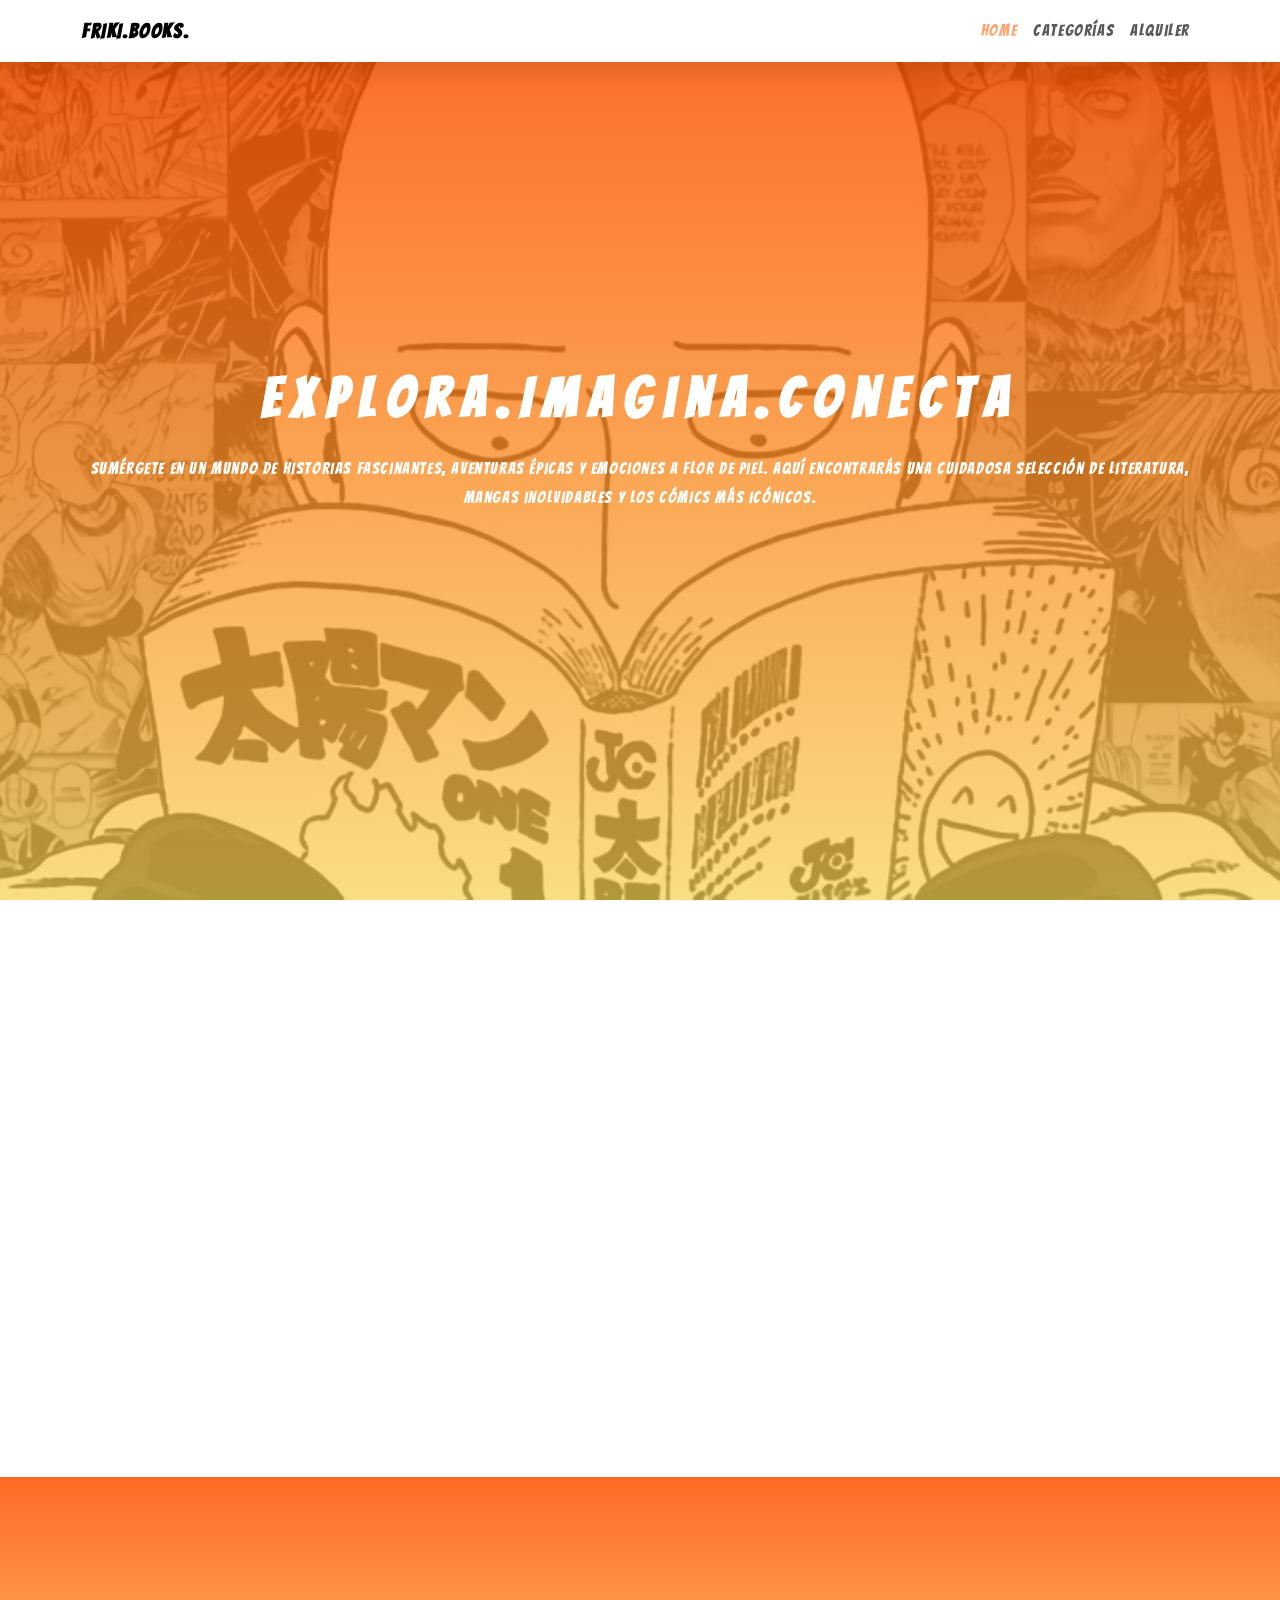
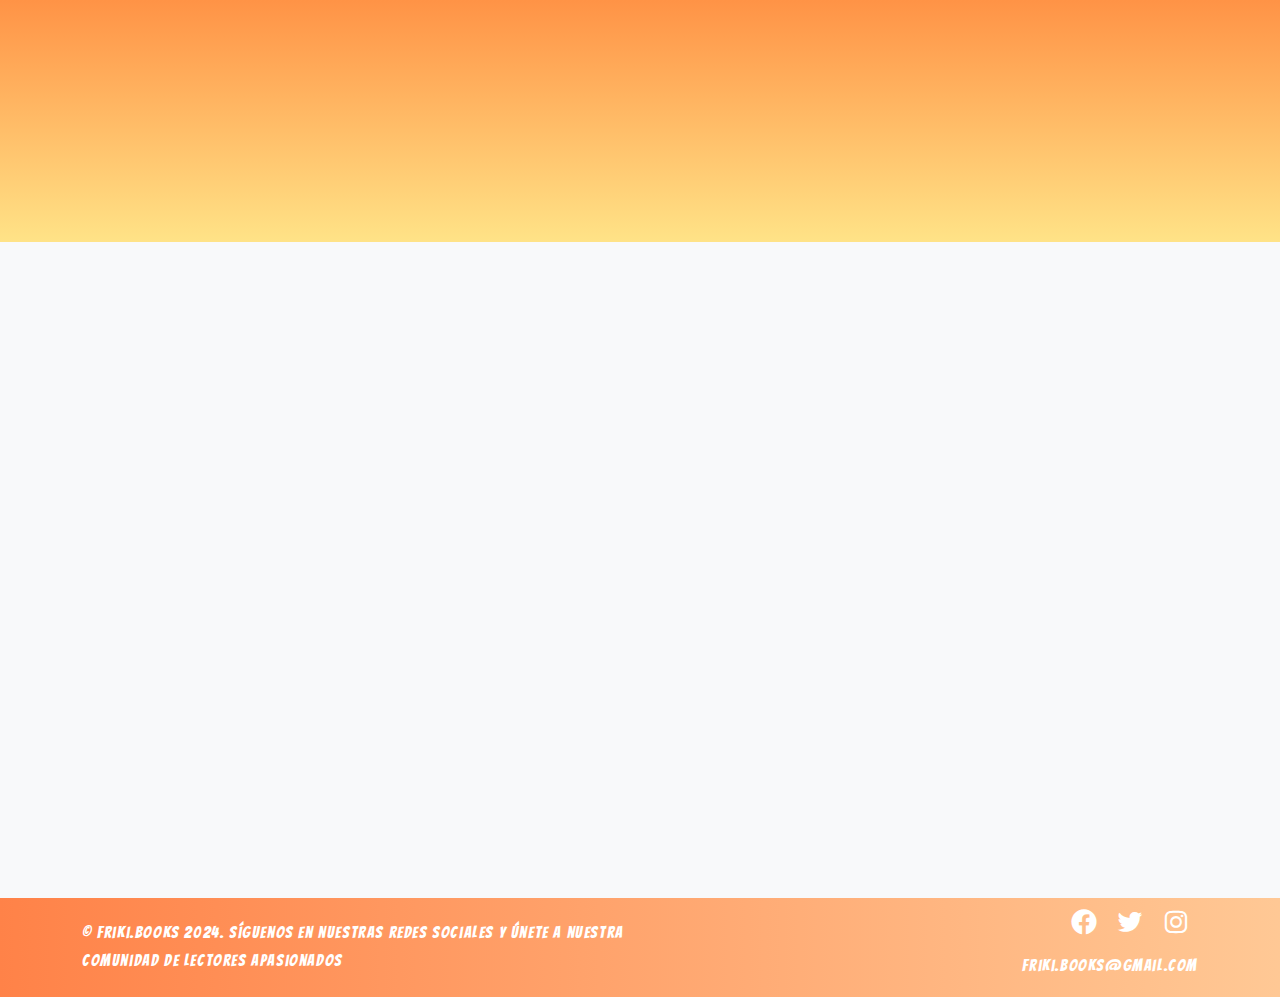
<file: proyecto-final/src/main/resources/static/index.html>
<!doctype html>
<html lang="en">

<head>
    <meta charset="utf-8">
    <meta name="viewport" content="width=device-width, initial-scale=1">

    <link href="https://cdn.jsdelivr.net/npm/bootstrap@5.1.3/dist/css/bootstrap.min.css" rel="stylesheet"
        integrity="sha384-1BmE4kWBq78iYhFldvKuhfTAU6auU8tT94WrHftjDbrCEXSU1oBoqyl2QvZ6jIW3" crossorigin="anonymous">
        <link href='https://unpkg.com/boxicons@2.0.9/css/boxicons.min.css' rel='stylesheet'>
        <link href="https://unpkg.com/aos@2.3.1/dist/aos.css" rel="stylesheet">
        <link href="https://cdn.jsdelivr.net/npm/bootstrap@5.3.2/dist/css/bootstrap.min.css" rel="stylesheet">
        <script src="https://cdn.jsdelivr.net/npm/bootstrap@5.3.2/dist/js/bootstrap.bundle.min.js"></script>    
        <link rel="stylesheet" href="style.css">

    <title>Inicio</title>
</head>

<body data-bs-spy="scroll" data-bs-target=".navbar">

    <nav class="navbar fixed-top navbar-expand-lg navbar-light bg-white" data-aos="fade-down">
        <div class="container">
            <a class="navbar-brand" href="#">FRIKI.BOOKS.</a>
            <button class="navbar-toggler" type="button" data-bs-toggle="collapse" data-bs-target="#navbarNav"
                aria-controls="navbarNav" aria-expanded="false" aria-label="Toggle navigation">
                <span class="navbar-toggler-icon"></span>
            </button>
            <div class="collapse navbar-collapse" id="navbarNav">
                <ul class="navbar-nav ms-auto">
                    <li class="nav-item">
                        <a class="nav-link" href="#home">Home</a>
                    </li>
                    <li class="nav-item">
                        <a class="nav-link" href="#categorias">Categorías</a>
                    </li>
                    <li class="nav-item">
                        <a class="nav-link" href="#alquiler">Alquiler</a>
                    </li>
                </ul>
            </div>
        </div>
    </nav>

    <!--hero-->
    <section id="home" class="bg-cover hero-section" style="background-image: url(imagenes/saitama.jpg);">
        <div class="overlay"></div>
        <div class="container text-white text-center">
            <div class="row">
                <div class="col-12">
                    <h1 class="display-4" data-aos="zoom-in" style="letter-spacing: 0.20em;">
                        Explora.Imagina.Conecta
                    </h1>
                    <p class="my-4" data-aos="fade-up">Sumérgete en un mundo de historias fascinantes, aventuras épicas y emociones a flor de piel. 
                        Aquí encontrarás una cuidadosa selección de literatura, mangas inolvidables y los cómics más icónicos.</p>
                </div>
            </div>
        </div>
    </section>


    <section id="categorias" class="text-center">
        <div class="container">
            <div class="row">
                <div class="col-12 section-intro text-center" data-aos="fade-up">
                    <h1>Nuestras Categorías</h1>
                    <div class="divider"></div>
                    <p>Explora un universo de historias y aventuras que esperan ser descubiertas.</p>
                </div>
            </div>
            <div class="row g-4">
                <div class="col-md-4" data-aos="zoom-in">
                    <div class="libros">
                            <img src="imagenes/icon2.jpg" class="img-circle">
                        <h5 class="mt-4">Literatura</h5>
                        <p>Redescubre los grandes clásicos y 
                        las historias que han marcado generaciones.</p>
                    </div>
                </div>
                <div class="col-md-4" data-aos="zoom-in">
                    <div class="libros">
                        <div class="libros-img">
                            <img src="imagenes/vegeta.jpg" class="img-circle">
                        </div>
                        <h5 class="mt-4">Mangas</h5>
                        <p>Vive la magia de los dibujos y tramas que han conquistado corazones en todo el mundo.
                             De Japón para tu imaginación.</p>
                    </div>
                </div>
                <div class="col-md-4" data-aos="zoom-in">
                    <div class="libros">
                        <div class="libros-img">
                            <img src="imagenes/deadpool.jpg" class="img-circle">
                        </div>
                        <h5 class="mt-4">Cómics</h5>
                        <p>Adentrate en las páginas de los superhéroes más icónicos, 
                            las sagas épicas y los relatos gráficos que nunca pasan de moda.</p>
                    </div>
                </div>
            </div>
        </div>
    </section>

    <section class="bg-cover" style="background-image: url(imagenes/manga.jpg);">
        <div class="overlay"></div>
        <div class="container text-white text-center">
            <div class="row gy-4" data-aos="fade-up">
                    <div class="d-flex flex-column align-items-center text-center">
                        <img src="imagenes/icon1.png"style="width: 80px; height: 80px;">
                        <i class="icon-happy h1"></i>
                        <h1 class="mt-3 mb-2">30M+</h1>
                        <p>Clientes</p>
                    </div>
                    
            </div>
        </div>
    </section>

    <section id="alquiler" class="bg-light">
        <div class="container">
            <div class="row">
                <div class="col-12 section-intro text-center" data-aos="fade-up">
                    <h1>Más Populares</h1>
                    <div class="divider"></div>
                </div>
            </div>
            <div class="row justify-content-center">
                <div class="col-auto">
                    <div class="icon-cards__content" data-aos="fade-up">
                        <div class="icon-cards__item" style="background-image: url('imagenes/onepunchman20.jpg');"></div>
                        <div class="icon-cards__item" style="background-image: url('imagenes/harry.jpg');"></div>
                        <div class="icon-cards__item" style="background-image: url('imagenes/old.jpg');"></div>
                    </div>
                </div>
            </div>
            <div class="button-container text-center" data-aos="zoom-in" style="margin-top: 20px;">
                <a href="alquiler.html" class="btn btn-main">Alquiler</a>
            </div>
        </div>
    </section>

    
    <footer class="py-0">
        <div class="container">
            <div class="row">
                <div class="col-md-6 d-flex align-items-center">
                    <p class="mb-0">© Friki.Books 2024. Síguenos en nuestras redes sociales 
                        y únete a nuestra comunidad de lectores apasionados</p>
                </div>
                <div class="col-md-6 text-md-end">
                    <div>
                        <a href="https://www.facebook.com/"><i class='bx bxl-facebook-circle'></i></a>
                        <a href="https://x.com/"><i class='bx bxl-twitter'></i></a>
                        <a href="https://www.instagram.com/"><i class='bx bxl-instagram'></i></a>
                    </div>
                        <p>friki.books@gmail.com</p>
                </div>
            </div>
        </div>
    </footer>
    <script src="https://cdn.jsdelivr.net/npm/bootstrap@5.1.3/dist/js/bootstrap.bundle.min.js"
        integrity="sha384-ka7Sk0Gln4gmtz2MlQnikT1wXgYsOg+OMhuP+IlRH9sENBO0LRn5q+8nbTov4+1p" crossorigin="anonymous">
    </script>
    
    <script src="https://unpkg.com/aos@2.3.1/dist/aos.js"></script>
    <script src="index.js"></script>
</body>

</html>
</file>
<file: proyecto-final/src/main/resources/static/style.css>
@import url('https://fonts.googleapis.com/css2?family=Bangers&display=swap');

body {
    font-family: 'Bangers', sans-serif;
    line-height: 1.8;
    letter-spacing: 0.10em;
    cursor: url('imagenes/thanos.cur'), auto;
}

button, a {
    cursor: url('imagenes/thanos.cur'), pointer !important; 
  }

h1,h2,h3,h4,h5,h6 {
    font-weight: 900 !important;
}

a {
    text-decoration: none;
    transition: all 0.4s ease;
    font-weight: 800;
    color: #20212c;
}


img {
    width: 100%;
}

section {
    padding-top: 80px;
    padding-bottom: 80px;
    z-index: 2;
    position: relative;
}

.img-circle {
    width: 90px;
    height: 90px;
    border-radius: 50%;
    object-fit: cover; 
    position: relative;
    top: -20px;

}


.section-intro {
    margin-bottom: 40px;
}

.section-intro .divider {
    height: 4px;
    width: 70px;
    background: linear-gradient(to right,rgba(255, 81, 0, 0.856), rgba(255, 215, 84, 0.7));
    margin: 16px auto;
}

.service .service-img {
    position: relative;
}


.overlay {
    position: absolute;
    top: 0;
    left: 0;
    width: 100%;
    height: 100%;
    background: linear-gradient(rgba(255, 81, 0, 0.856), rgba(255, 215, 84, 0.7));
    z-index: -1;
}

.bg-cover {
    background-position: center;
    background-repeat: no-repeat;
    background-size: cover;
    background-attachment: fixed;
}



.btn-main {
    background: linear-gradient(rgba(255, 81, 0, 0.822), rgba(255, 177, 104, 0.7));
    border-radius: 100px;
    border: none;
    padding: 14px 22px;
    font-weight: 600;
    color: #fff;
}

.hero-section {
    min-height: 100vh;
    display: flex;
    justify-content: center;
    align-items: center;
}

.icon-cards__content {
    position: relative;
    transform-style: preserve-3d;
    animation: carousel 10s infinite cubic-bezier(1, 0.015, 0.295, 1.225) forwards;
    width: 190px;
    height: 300px;
    margin: 0 auto; 
    padding-top: 20px;
}

.icon-cards__item {
    position: absolute;
    top: 0;
    width: 190px;
    height: 300px;
    border-radius: 6px;
    background-size: cover; 
    background-position: center; 
    background-repeat: no-repeat; 
    box-shadow: 6px 4px 6px rgba(5, 3, 3, 0.1); 
}

/* Animación de rotación */
.icon-cards__item:nth-child(1) {
    transform: rotateY(0) translateZ(182px);
}
.icon-cards__item:nth-child(2) {
    transform: rotateY(120deg) translateZ(182px);
}
.icon-cards__item:nth-child(3) {
    transform: rotateY(240deg) translateZ(182px);
}

.icon-cards__item:nth-child(1) {
    animation: bookAnim1 10s infinite cubic-bezier(0.25, 0.1, 0.25, 1);
}

.icon-cards__item:nth-child(2) {
    animation: bookAnim2 10s infinite cubic-bezier(0.25, 0.1, 0.25, 1);
}

.icon-cards__item:nth-child(3) {
    animation: bookAnim3 10s infinite cubic-bezier(0.25, 0.1, 0.25, 1);
}


@keyframes bookAnim1 {
    0%, 20% { opacity: 1; filter: blur(0); }        /* Al frente, nítido */
    33%, 75% { opacity: 0.2; filter: blur(4px); }   /* Atrás, difuminado */
    83%, 100% { opacity: 1; filter: blur(0); }      /* Regresa al frente */
}

@keyframes bookAnim2 {
    0%, 25% { opacity: 0.2; filter: blur(4px); }    
    30%, 50% { opacity: 1; filter: blur(0); }       
    55%, 100% { opacity: 0.2; filter: blur(4px); }  
}

@keyframes bookAnim3 {
    0%, 50% { opacity: 0.2; filter: blur(4px); }   
    58%, 78% { opacity: 1; filter: blur(0); }      
    83%, 100% { opacity: 0.2; filter: blur(4px); }  
}

@-webkit-keyframes carousel {
    0%,  17.5% {
        transform: translateZ(-182px) rotateY(0);
    }
    27.5%, 45% {
        transform: translateZ(-182px) rotateY(-120deg);
    }
    55%, 72.5% {
        transform: translateZ(-182px) rotateY(-240deg);
    }
    82.5%, 100% {
        transform: translateZ(-182px) rotateY(-360deg);
    }
}



.button-container {
    text-align: center; 
    margin-top: 20px; 
}

.navbar {
    box-shadow: 0 12px 20px rgba(0,0,0,0.1);
}

.navbar-light .navbar-nav .nav-link.active, .navbar-light .navbar-nav .show>.nav-link {
    background: -webkit-linear-gradient(rgba(255, 81, 0, 0.7), rgba(255, 177, 104, 0.7));
  -webkit-background-clip: text;
  -webkit-text-fill-color: transparent;
}


.libros .libros-img {
    position: relative;
}

.libros .libros-img .icon {
    width: 90px;
    height: 90px;
    background: linear-gradient(to right,rgba(255, 81, 0, 0.7), rgba(255, 177, 104, 0.7));
    color: #fff;
    border-radius: 100px;
    display: flex;
    align-items: center;
    justify-content: center;
    position: absolute;
    bottom: -45px;
    left: 50%;
    transform: translateX(-50%);
}


.feature i {
    background: -webkit-linear-gradient(rgba(255, 81, 0, 0.7), rgba(255, 177, 104, 0.7));
  -webkit-background-clip: text;
  -webkit-text-fill-color: transparent;
  font-size: 54px;
}



footer {
    background: linear-gradient(to right,rgba(255, 81, 0, 0.719), rgba(255, 177, 104, 0.7));
    color: #ffffff;
    
}

footer a {
    padding:5px;
    color: #ffffff;
    font-size: 30px;
}
</file>
